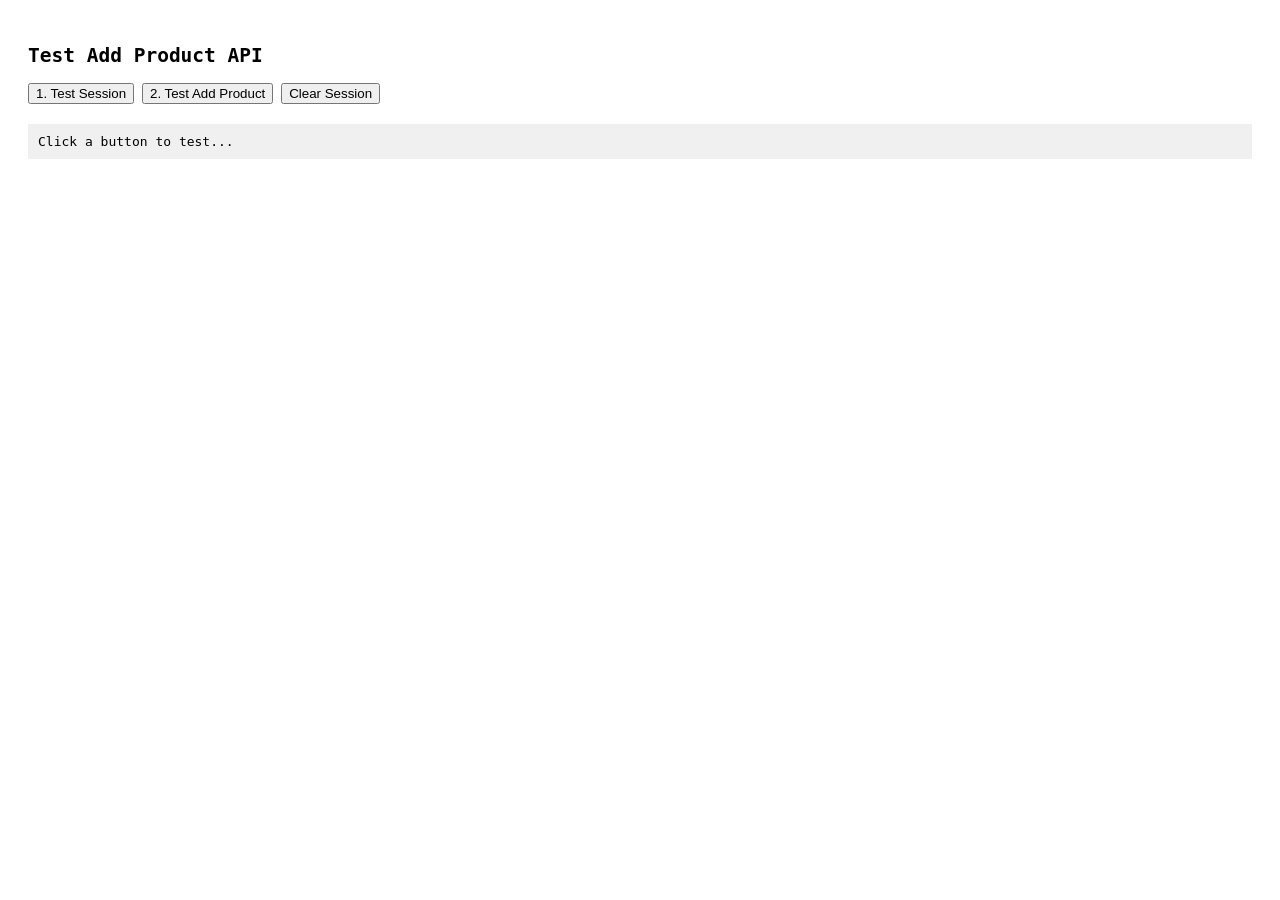
<file: public/test_add_product_api.html>
<!DOCTYPE html>
<html>
<head>
    <title>Test Add Product API</title>
    <style>
        body { font-family: monospace; padding: 20px; }
        .success { color: green; }
        .error { color: red; }
        pre { background: #f0f0f0; padding: 10px; overflow: auto; }
    </style>
</head>
<body>
    <h2>Test Add Product API</h2>
    
    <div>
        <button onclick="testSession()">1. Test Session</button>
        <button onclick="testAddProduct()">2. Test Add Product</button>
        <button onclick="clearSession()">Clear Session</button>
    </div>
    
    <div id="result" style="margin-top: 20px;">
        <pre>Click a button to test...</pre>
    </div>
    
    <script>
        async function testSession() {
            document.getElementById('result').innerHTML = '<pre>Checking session...</pre>';
            
            try {
                const response = await fetch('/trustfiles/public/test_session_status.php');
                const text = await response.text();
                document.getElementById('result').innerHTML = '<pre>' + text + '</pre>';
            } catch (error) {
                document.getElementById('result').innerHTML = '<pre class="error">Error: ' + error.message + '</pre>';
            }
        }
        
        async function testAddProduct() {
            const productData = {
                name: 'Test Product ' + new Date().getTime(),
                category: 'vegetables',
                price: 100,
                quantity: 10,
                unit: 'kg',
                description: 'Test product from debug page'
            };
            
            document.getElementById('result').innerHTML = '<pre>Sending product data:\n' + JSON.stringify(productData, null, 2) + '\n\nWaiting for response...</pre>';
            
            try {
                const response = await fetch('/trustfiles/api/products/add_product.php', {
                    method: 'POST',
                    headers: {
                        'Content-Type': 'application/json',
                    },
                    credentials: 'include',
                    body: JSON.stringify(productData)
                });
                
                const data = await response.json();
                document.getElementById('result').innerHTML = '<pre>' + JSON.stringify(data, null, 2) + '</pre>';
                
                if (data.success) {
                    console.log('Product added successfully!');
                }
            } catch (error) {
                document.getElementById('result').innerHTML = '<pre class="error">Error: ' + error.message + '</pre>';
            }
        }
        
        async function clearSession() {
            try {
                const response = await fetch('/trustfiles/public/clear_session.php');
                const text = await response.text();
                document.getElementById('result').innerHTML = '<pre>' + text + '</pre>';
                setTimeout(() => {
                    window.location.href = '/trustfiles/public/login.php';
                }, 2000);
            } catch (error) {
                document.getElementById('result').innerHTML = '<pre class="error">Error: ' + error.message + '</pre>';
            }
        }
    </script>
</body>
</html>
</file>
